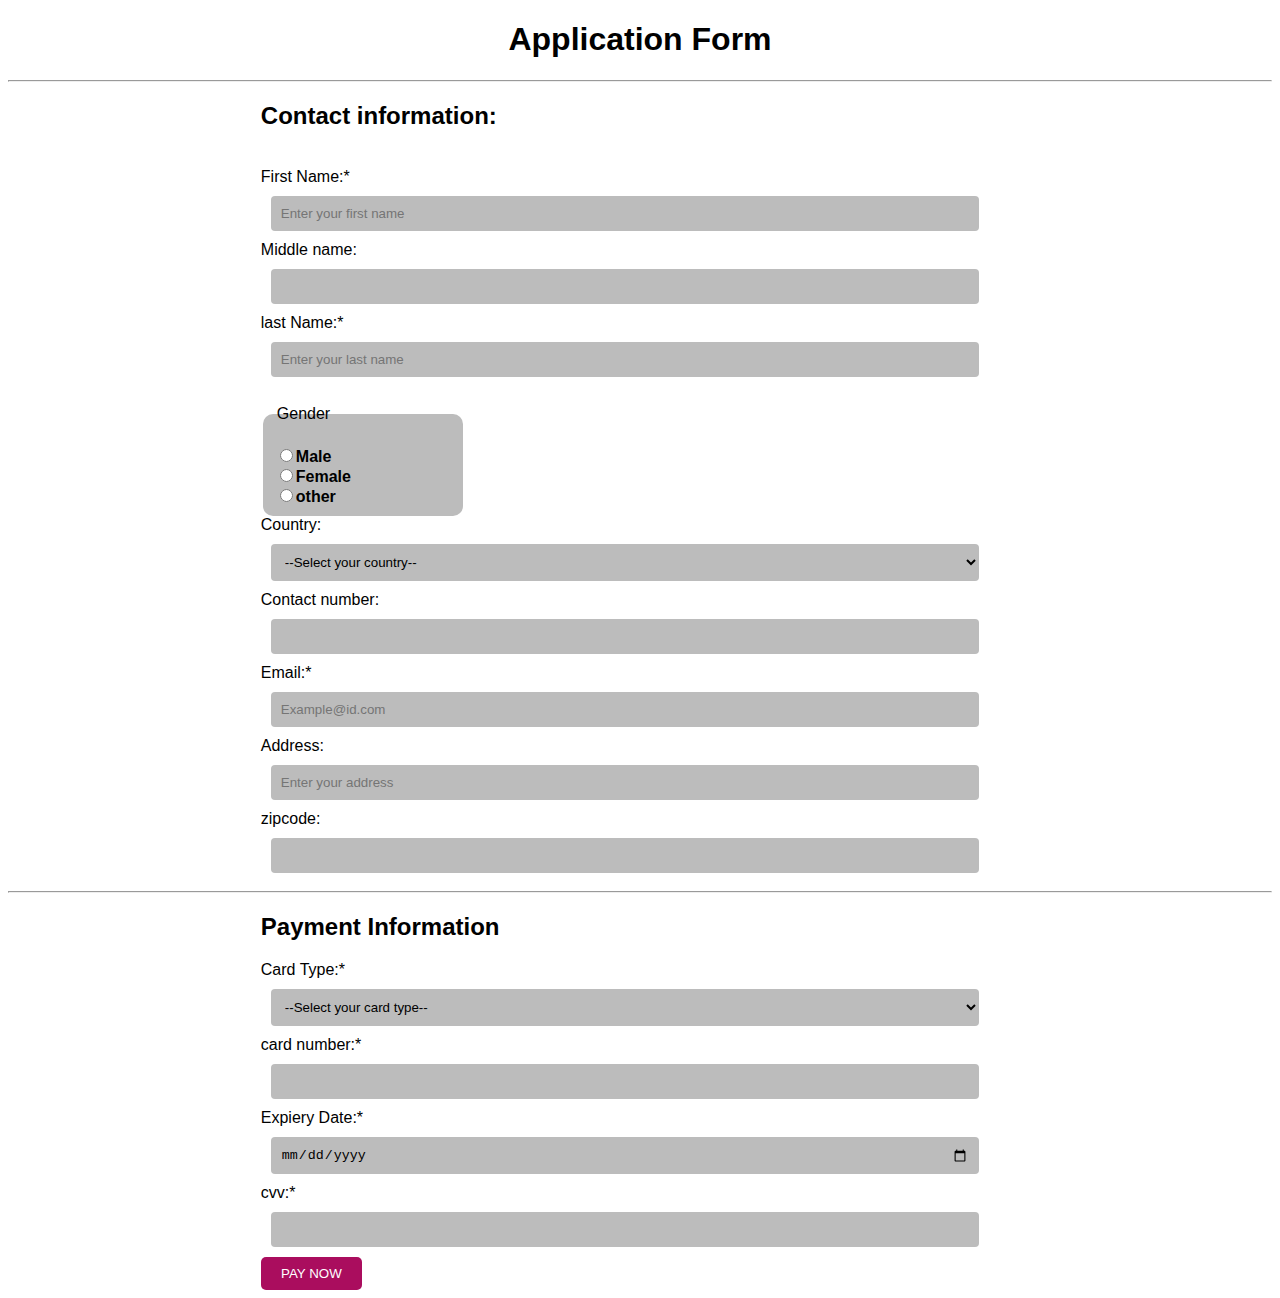
<file: index.html>
<!DOCTYPE html>
<html lang="en">
<form>
    <head>
        <meta charset="UTF-8">
        <meta http-equiv="X-UA-Compatible" content="IE=edge">
        <meta name="viewport" content="width=device-width, initial-scale=1.0">
        <title>Application form</title>
        <link rel="stylesheet" href="formcss.css">
    </head>
<div class="container">
    <body>
        <h1 align="center">Application Form</h1>
        <hr>
        <div class="box">
            <h2>Contact information:</h2> 
            <br>First Name:*<br>
                <input type="text" name="" id="" required placeholder="Enter your first name"><br>
                Middle name:<br> <input type="text" name="" id=" placeholder=" Enter your middle name"><br>
                last Name:*<br><input type="text" name="" id="" required placeholder="Enter your last name"><br>
                <br>
            <fieldset>
                <legend>Gender</legend>
                <br>
                <input type="radio" name="gender" id="male"><b>Male</b> <br><input type="radio" name="gender"
                    id="female"><b>Female</b><br> <input type="radio" name="gender" id="other"><b>other</b><br>
            </fieldset>
            Country:<br>
            <select name="country" id="country">
                <option value="">--Select your country--</option>
                <option value="China">China</option>
                <option value="America">America</option>
                <option value="India">India</option>
                <option value="Britain">Britain</option>
                <option value="Italy">Italy</option>
            </select><br>
            Contact number:<br> <input type="text" name="mobile_number" id="mobile_number"><br>
            Email:* <br><input type="email" name="email" id="Email" required placeholder="Example@id.com"> <br>
            Address:<br> <input type="text" name="address" id="address" placeholder="Enter your address"><br>
            zipcode:<br> <input type="text" name="code" id="code"><br>
        </div>
            <hr>
            <div class="box">
            <h2>Payment Information</h2>
                Card Type:* <br>
                <select name="card_type" id="card_type" required>
                    <option value="">--Select your card type--</option>
                    <option value="visa">visa</ option>
                    <option value="Master_card">Master Card</option>
                    <option value="Rupay">Rupay</option>
                    <option value="American_express">American express</option>
                </select>
                <br>
                card number:*<br> <input type="text" name="card_number" id="card_number" required>
                <br>
                Expiery Date:* <br>
                <input type="date" name="date" id="date" required>
                <br>
                cvv:*<br> <input type="password" name="cvv" id="cvv" required>
                <br>

                <button type="submit">PAY NOW</button>
            </div>
    </body>
</div>
</form>
</html>
</file>
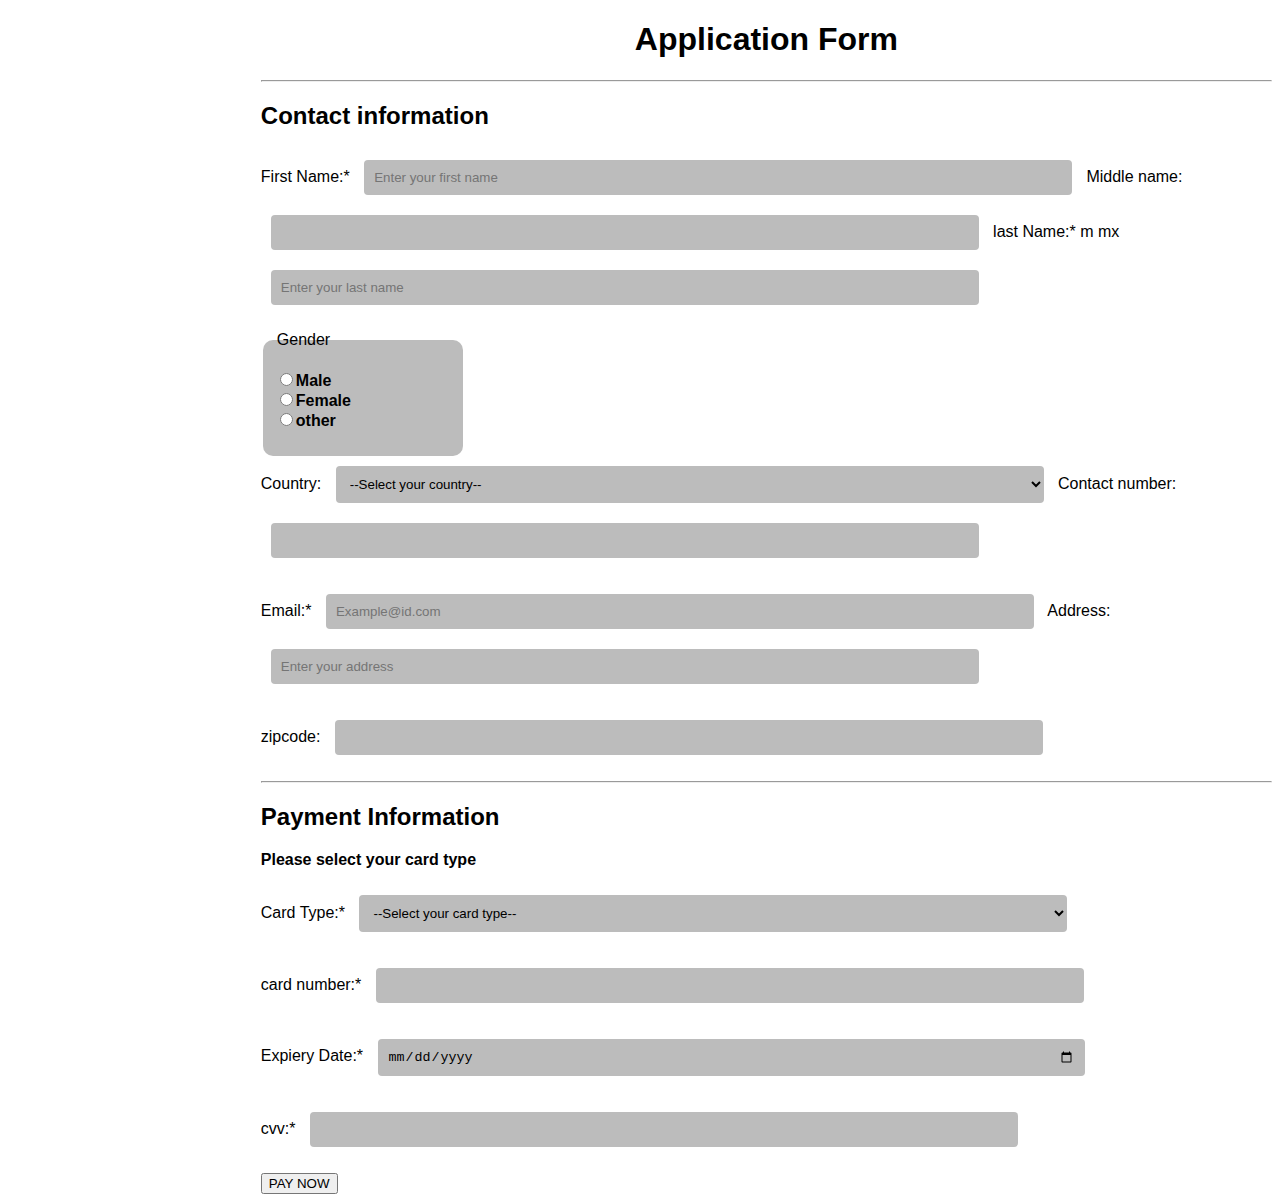
<file: Apllication_form.html>
<!DOCTYPE html>
<html lang="en">
    <form>
<head>
    <meta charset="UTF-8">
    <meta http-equiv="X-UA-Compatible" content="IE=edge">
    <meta name="viewport" content="width=device-width, initial-scale=1.0">
    <title>Application form</title>
    <link rel="stylesheet" href="formcss.css">
</head>
<body>
    <div class="box"> 
    <h1 align="center">Application Form</h1>
    <hr>
    <h2>Contact information</h2>
    <p> First Name:* <input type="text" name="" id="" required placeholder="Enter your first name">
    Middle name: <input type="text" name="" id=" placeholder="Enter your middle name">
    last Name:* m mx<input type="text" name="" id="" required placeholder="Enter your last name"><br>
</p>
    <fieldset>
        <legend>Gender</legend>
    <p>
         <input type="radio" name="gender" id="male"><b>Male</b> <br><input type="radio" name="gender" id="female"><b>Female</b><br>  <input type="radio" name="gender" id="other"><b>other</b>
    </fieldset>
    Country:
    <select name="country" id="country">
        <option value="">--Select your country--</option>
        <option value="China">China</option>
        <option value="America">America</option>
        <option value="India">India</option>
        <option value="Britain">Britain</option>
        <option value="Italy">Italy</option>
    </select>
    Contact number: <input type="text" name="mobile_number" id="mobile_number">
</p>
<p>
    Email:* <input type="email" name="email" id="Email" required placeholder="Example@id.com"> <rb></rb>Address: <input type="text" name="address" id="address" placeholder="Enter your address">
</p>
<p>zipcode: <input type="text" name="code" id="code"></p>
<hr>
<h2>Payment Information</h2>
<p>
    <b><p>Please select your card type</p></b>
    Card Type:* 
    <select name="card_type" id="card_type" required>
        <option value="">--Select your card type--</option>
        <option value="visa">visa</ option>
        <option value="Master_card">Master Card</option>
        <option value="Rupay">Rupay</option>
        <option value="American_express">American express</option>
    </select>
</p> 
<p>
    card number:* <input type="text" name="card_number" id="card_number" required>
</p>
<p>Expiery Date:* 
    <input type="date" name="date" id="date" required>
<p>
    cvv:* <input type="password" name="cvv" id="cvv" required>
</p>

    <input type="submit" value="PAY NOW">
</div>
</body>
</form>
</html>
</file>
<file: formcss.css>
body{
    font-family: Verdana, Geneva, Tahoma, sans-serif;
}
*{
    box-sizing: border-box;
}

.box{
    margin-left: 20%;
}
.container{
    background-color: white;
}
input[type="text"],
input[type="password"],
input[type="date"],
input[type="email"],
select,textarea{
    width:70%;
    background-color: #bcbcbc;
    padding: 9px;
    border-radius: 10px;
    border:none;
    cursor: pointer;
    margin:10px;
    padding: 10px;
    border-radius: 4px;

}
fieldset{
    width:200px;
    background-color:#bcbcbc;
    border-radius: 10px;
    border:none;
}
button[type="submit"]{
    cursor:pointer;
    width:10%;
    background-color:#aa0d5e;
    border: none;
    border-radius: 5px;
    color:white;
    padding:9px;
}
button[type="submit"]:hover{
    background-color:#2f0b15;
}
</file>
